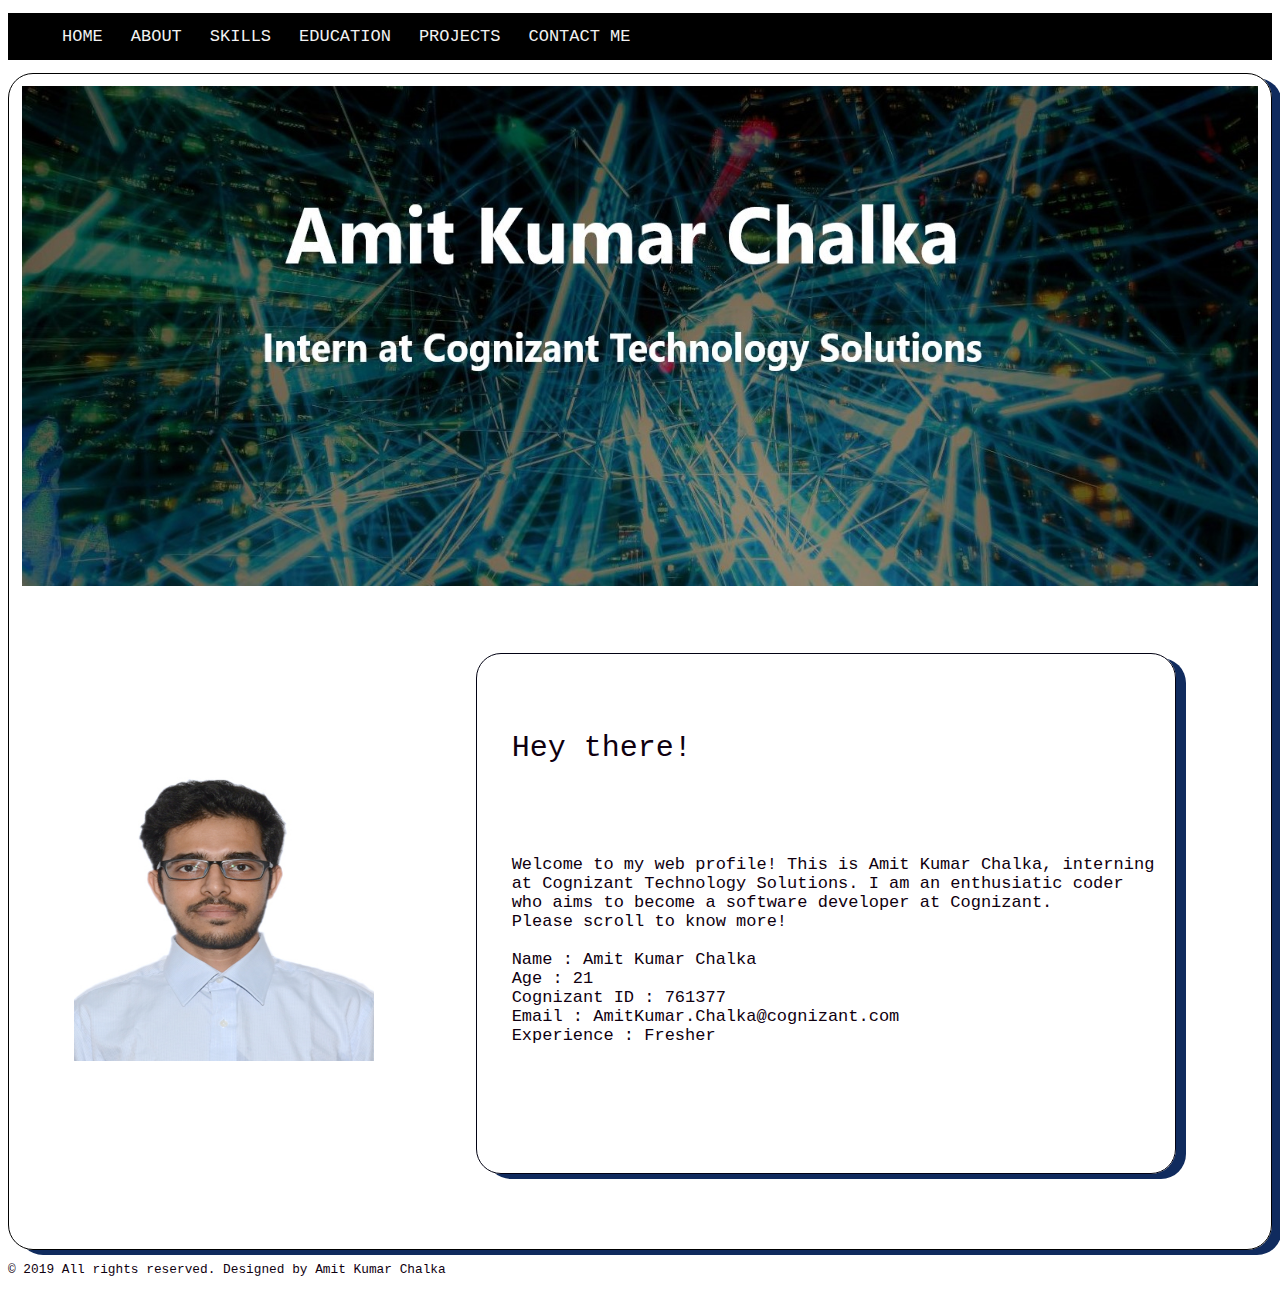
<file: index.html>
<!DOCTYPE html>
<html class="mystyle";lang="en">
<link rel = stylesheet href="CSS/styles.css">
<head>
<title>My Profile</title>

<!-- Content in style tag will be explained during CSS 3.0 session -->
<style>
body {font-size:0.8em;}
header,nav, section,article,footer,figure

nav ul {margin:0; padding:0;}
nav ul li {display:inline; margin:5px;}
</style>
</head>

<meta name="viewport" content="width-device-width,initialscale=1.0">

<body class=body>

	<header>
			<nav style=text-align:center>
					<ul id=navbar>
						<li><a class="yellow" href="index.html">HOME</a></li>
						<li><a class="yellow" href="ABOUT.html">ABOUT</a></li>
						<li><a class="yellow" href="SKILLS.html">SKILLS</a></li>
						<li><a class="yellow" href="EDUCATION.html">EDUCATION</a></li>
						<li><a class="yellow" href="PROJECTS.html">PROJECTS</a></li>
						<li><a class="yellow" href="CONTACT.html">CONTACT ME </a></li>
					</ul>
				</nav>
				
		
		
	</header>

	

	<section class = box>

		<article><img src="Images/main_image.jpg"; width= 100% ; max-width=1600px ; height= 500px>
				
		</article>

		<article>
			<table border=0 ; cellpadding=50px>
				<tr>
					<td><img src="Images/Me2.JPG"; width=300px; height=300px; ></td>
					<td>
					<pre class=box2 ; font-family='Courier New', Courier, monospace;>
		<p style=font-size:30px ; >Hey there!</p>
	<p style=font-size:17px ; font-family='Courier New', Courier, monospace;>
Welcome to my web profile! This is Amit Kumar Chalka, interning 
at Cognizant Technology Solutions. I am an enthusiatic coder
who aims to become a software developer at Cognizant.
Please scroll to know more!

Name : Amit Kumar Chalka
Age : 21 
Cognizant ID : 761377
Email : AmitKumar.Chalka@cognizant.com
Experience : Fresher
		

	
		</pre>


			</table>
		</article>

		<article>
			
		</article>

	</section>

	<footer>
		<p>&copy; 2019  All rights reserved. Designed by Amit Kumar Chalka</p>
	</footer>

	<script>
	window.onscroll = function() {myFunction()};

// Get the navbar
var navbar = document.getElementById("navbar");

// Get the offset position of the navbar
var sticky = navbar.offsetTop;

// Add the sticky class to the navbar when you reach its scroll position. Remove "sticky" when you leave the scroll position
function myFunction() {
  if (window.pageYOffset >= sticky) {
    navbar.classList.add("sticky")
  } else {
    navbar.classList.remove("sticky");
  }
}
	</script>

</body>
</html>
</file>
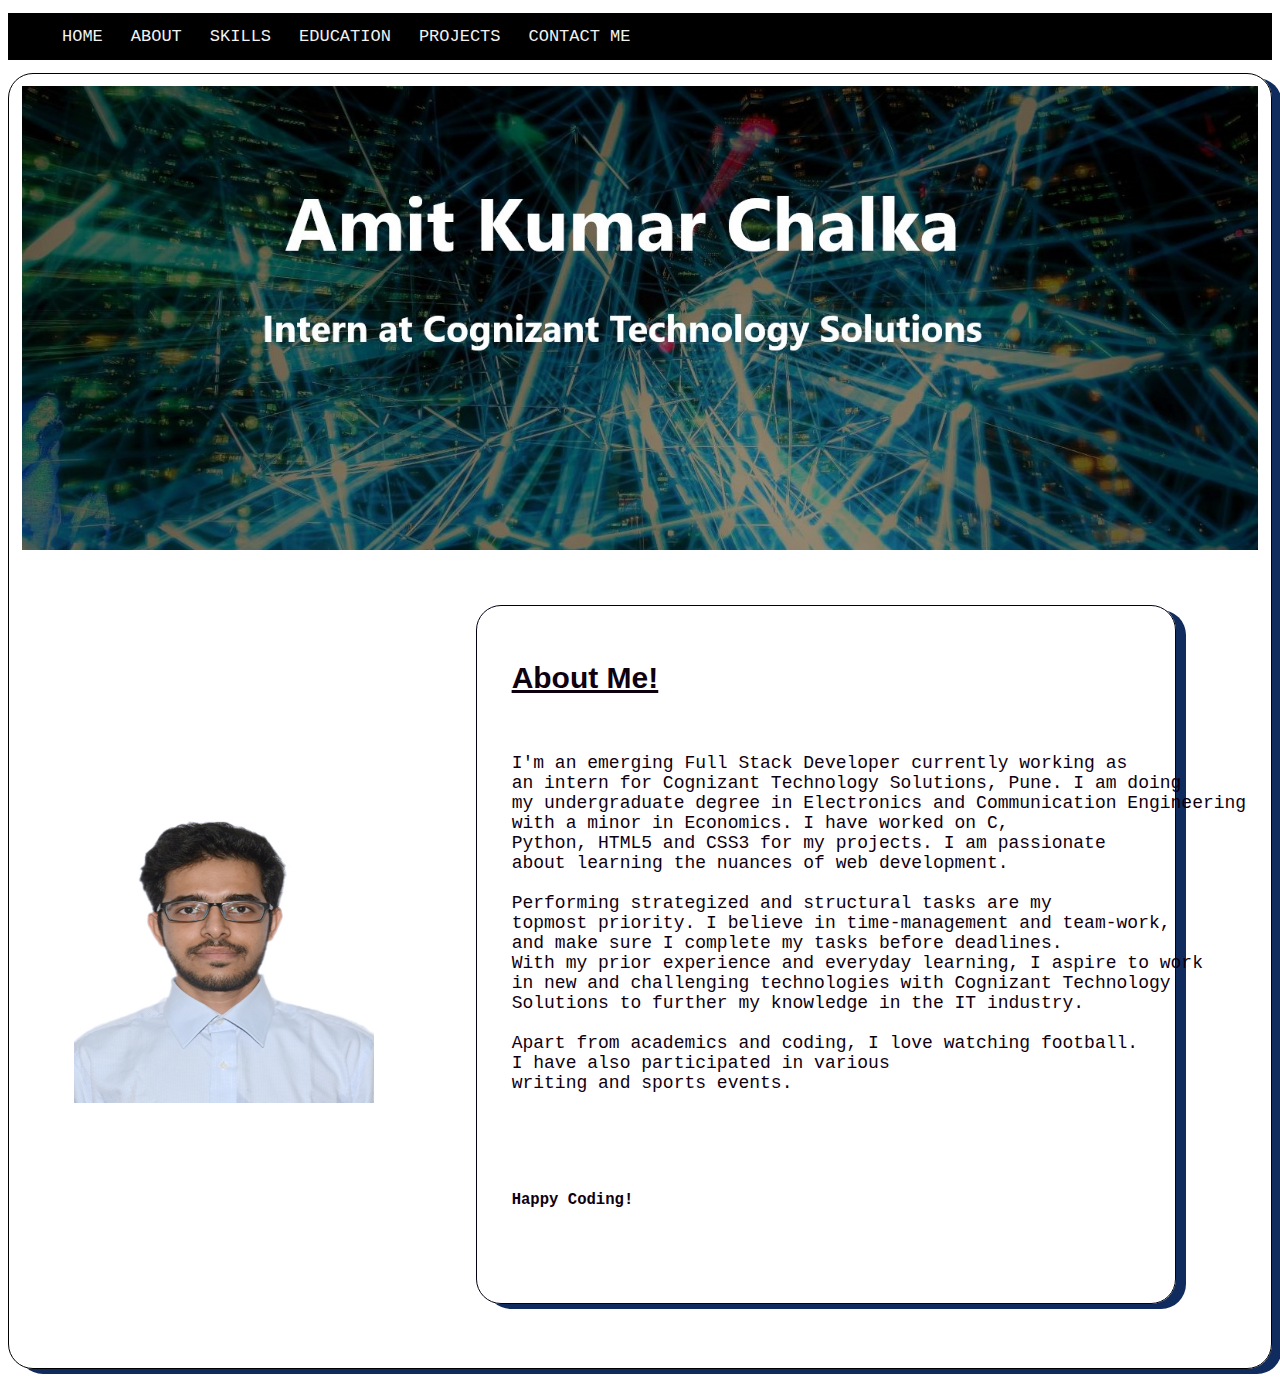
<file: ABOUT.html>
<!DOCTYPE html>
<html class= "mystyle" ;lang="en">
<link rel = stylesheet href="CSS/styles.css">
<head>
<title>My Profile</title>


<style>
body {font-size:0.8em;}
header,nav, section,article,footer,figure

nav ul {margin:0; padding:0;}
nav ul li {display:inline; margin:5px;}
</style>
</head>
<meta name="viewport" content="width-device-width,initialscale=1.0">
<body class="body">
<header>
	<nav style=text-align:center>
		<ul id=navbar>
			<li><a class="yellow" href="index.html">HOME</a></li>
			<li><a class="yellow" href="ABOUT.html">ABOUT</a></li>
			<li><a class="yellow" href="SKILLS.html">SKILLS</a></li>
			<li><a class="yellow" href="EDUCATION.html">EDUCATION</a></li>
			<li><a class="yellow" href="PROJECTS.html">PROJECTS</a></li>
			<li><a class="yellow" href="CONTACT.html">CONTACT ME</a></li>
						
		</ul>	
	</nav>
</header>
<style>
	article{font-family: 'Franklin Gothic Medium', 'Arial Narrow', Arial, sans-serif}
</style>
							
						
<section class =box>

	<article> <img src="Images/main_image.jpg"; width= 100% ; max-width=1600px ; height= auto>
		</article>


<article>
	<table border=0 ; cellpadding=50px ; style=text-align:left ;>
	<tr>
		<td><img src="Images/Me2.JPG"; width=300px ; height= 300px; ></td>
		
		<td>
				<section class = box2>
		<h1 style=font-size:30px><u>About Me!</u></h1>

		<table border=0>
		</tr>
										

	</table> 
</article>

<article><pre><p style=font-size:18px>
I'm an emerging Full Stack Developer currently working as 
an intern for Cognizant Technology Solutions, Pune. I am doing 
my undergraduate degree in Electronics and Communication Engineering 
with a minor in Economics. I have worked on C, 
Python, HTML5 and CSS3 for my projects. I am passionate 
about learning the nuances of web development. 

Performing strategized and structural tasks are my 
topmost priority. I believe in time-management and team-work, 
and make sure I complete my tasks before deadlines. 
With my prior experience and everyday learning, I aspire to work
in new and challenging technologies with Cognizant Technology 
Solutions to further my knowledge in the IT industry. 

Apart from academics and coding, I love watching football. 
I have also participated in various
writing and sports events.
 
</p>

</p>
<h2>Happy Coding!</h2>


</pre>
</article>
</section>

<article>

</article>

<script>
		window.onscroll = function() {myFunction()};
	
	// Get the navbar
	var navbar = document.getElementById("navbar");
	
	// Get the offset position of the navbar
	var sticky = navbar.offsetTop;
	
	// Add the sticky class to the navbar when you reach its scroll position. Remove "sticky" when you leave the scroll position
	function myFunction() {
	  if (window.pageYOffset >= sticky) {
		navbar.classList.add("sticky")
	  } else {
		navbar.classList.remove("sticky");
	  }
	}
		</script>
	
</body>


</html>
</file>
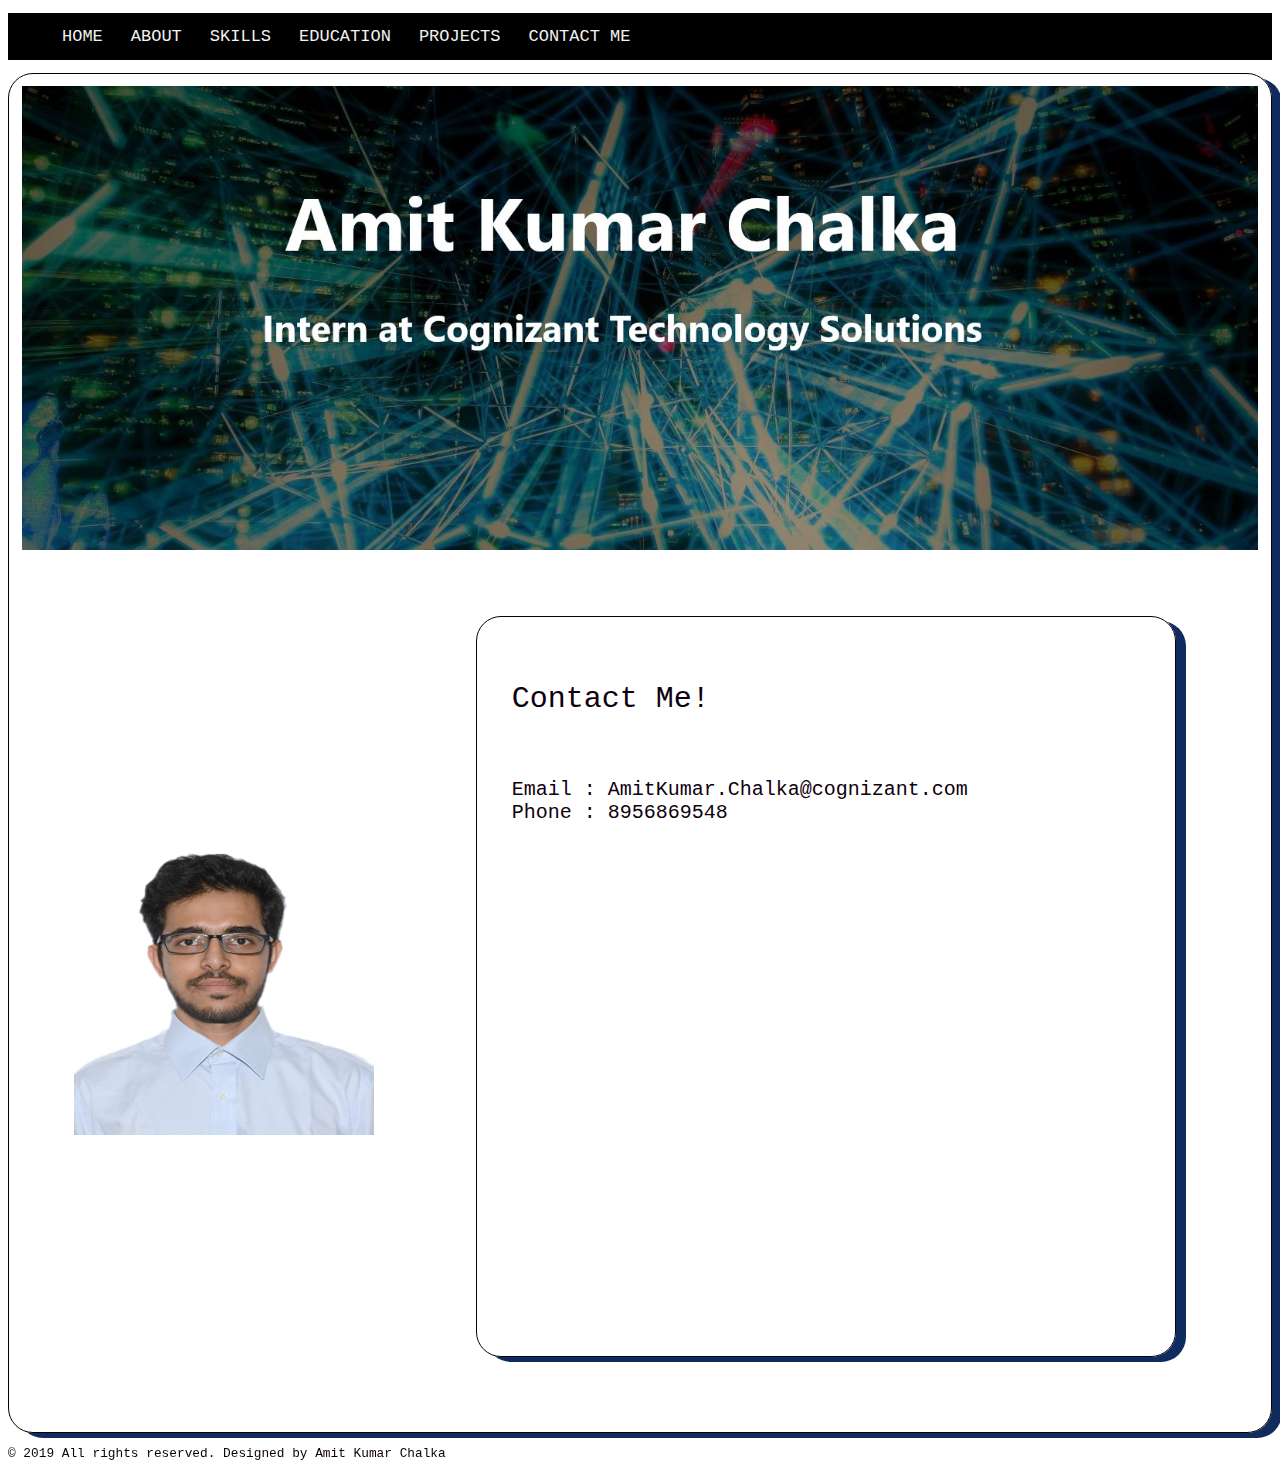
<file: CONTACT.html>
<!DOCTYPE html>
<html class="mystyle";lang="en">
<link rel = stylesheet href="CSS/styles.css">
<head>
<title>My Profile</title>

<!-- Content in style tag will be explained during CSS 3.0 session -->
<style>
body {font-size:0.8em;}
header,nav, section,article,footer,figure

nav ul {margin:0; padding:0;}
nav ul li {display:inline; margin:5px;}
</style>
</head>
<meta name="viewport" content="width-device-width,initialscale=1.0">
<body class="body">

	<header>
			<nav style=text-align:center>
					<ul id=navbar>
						<li><a class="yellow" href="index.html">HOME</a></li>
						<li><a class="yellow" href="ABOUT.html">ABOUT</a></li>
						<li><a class="yellow" href="SKILLS.html">SKILLS</a></li>
						<li><a class="yellow"href="EDUCATION.html">EDUCATION</a></li>
						<li><a class="yellow" href="PROJECTS.html">PROJECTS</a></li>
						<li><a class="yellow" href="CONTACT.html">CONTACT ME</a></li>
					</ul>
				</nav>
		
		
	</header>

	

	<section class =box>

			<article> 
			<img src="Images/main_image.jpg"; width= 100% ; max-width=1600px ; height= auto>
			</article>

		<article>
			<table border=0; cellpadding=50px>
				<tr>
					<td><img src="Images/Me2.JPG"; width=300px; height=300px; ></td>
					<td>
					<pre class=box2>
<p style=font-size:30px ; font-family='Courier New', Courier, monospace;>Contact Me!</p>
<p style=font-size:20px ; font-family='Courier New', Courier, monospace;>Email : AmitKumar.Chalka@cognizant.com
Phone : 8956869548
</p>
<iframe src="https://www.google.com/maps/embed?pb=!1m18!1m12!1m3!1d3781.5310492056355!2d73.68757821434025!3d18.595169171742963!2m3!1f0!2f0!3f0!3m2!1i1024!2i768!4f13.1!3m3!1m2!1s0x3bc2bb6d706077ff%3A0x6fb70038f2c537d6!2sCognizant+CDC!5e0!3m2!1sen!2sin!4v1548245381731" width="600" height="450" frameborder="0" style="border:0" allowfullscreen></iframe>       
					</td>
				</tr>
	
				</pre>


			</table>
		</article>

		<article>
			
		</article>

	</section>

	<footer>
		<p>&copy; 2019  All rights reserved. Designed by Amit Kumar Chalka</p>
	</footer>

	<script>
			window.onscroll = function() {myFunction()};
		
		// Get the navbar
		var navbar = document.getElementById("navbar");
		
		// Get the offset position of the navbar
		var sticky = navbar.offsetTop;
		
		// Add the sticky class to the navbar when you reach its scroll position. Remove "sticky" when you leave the scroll position
		function myFunction() {
		  if (window.pageYOffset >= sticky) {
			navbar.classList.add("sticky")
		  } else {
			navbar.classList.remove("sticky");
		  }
		}
			</script>
		

</body>
</html>
</file>
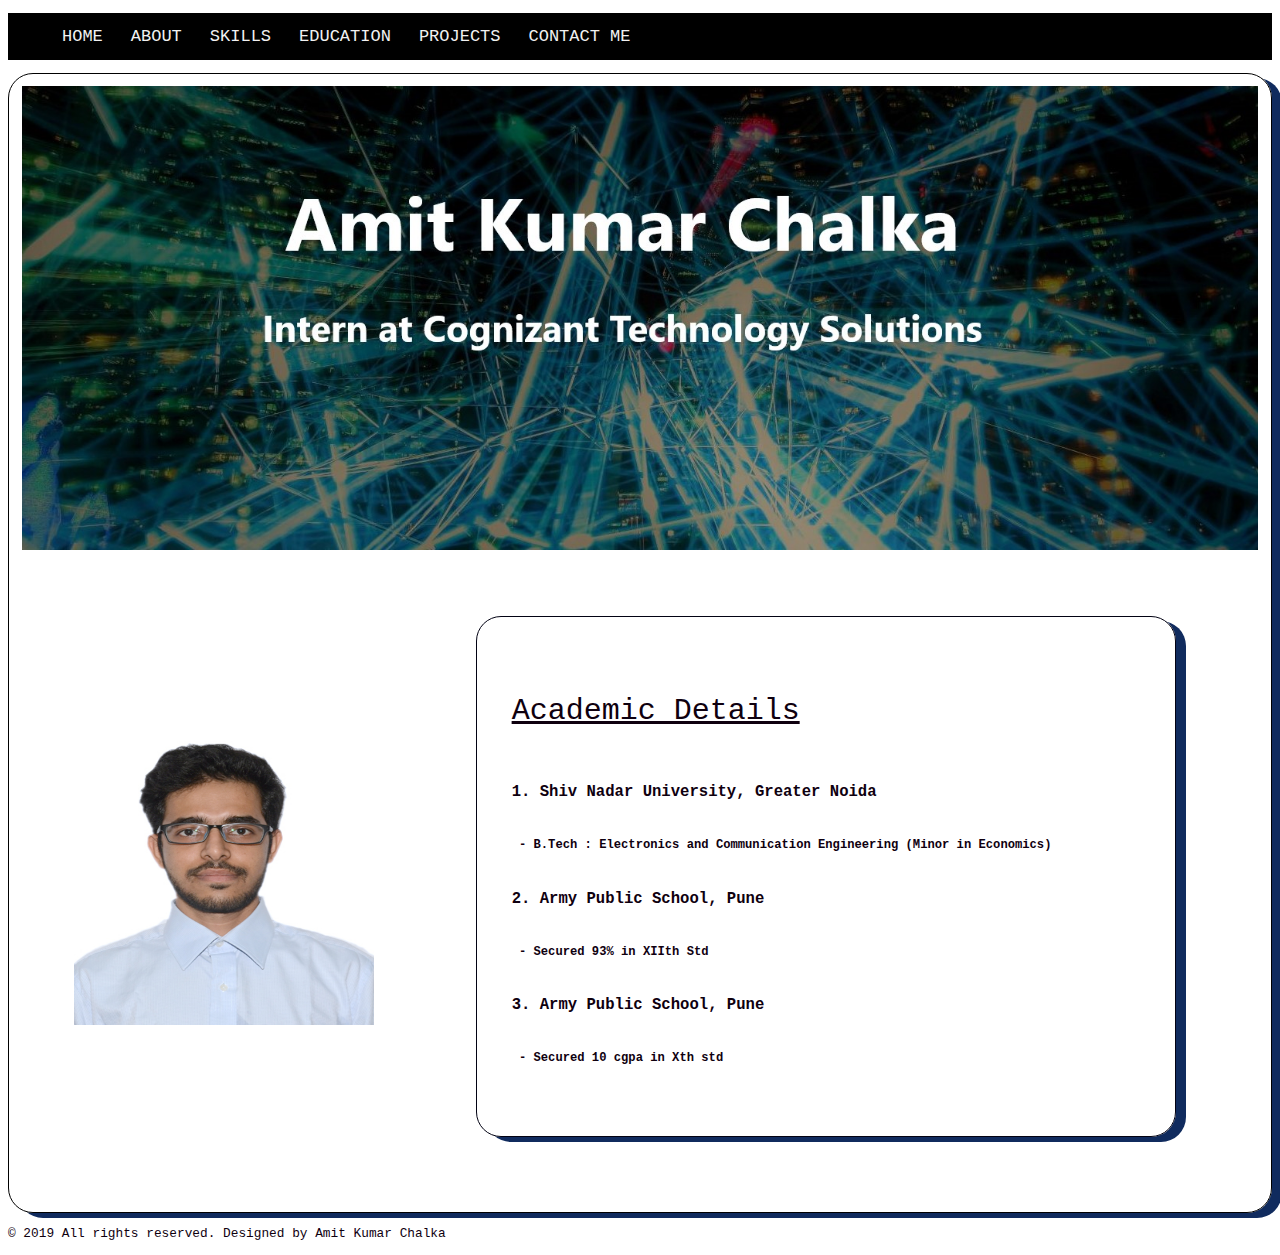
<file: EDUCATION.html>
<!DOCTYPE html>
<html class="mystyle";lang="en">
<link rel = stylesheet href="CSS/styles.css">
<head>
<title>My Profile</title>

<!-- Content in style tag will be explained during CSS 3.0 session -->
<style>
body {font-size:0.8em;}
header,nav, section,article,footer,figure

nav ul {margin:0; padding:0;}
nav ul li {display:inline; margin:5px;}
</style>
</head>
<meta name="viewport" content="width-device-width,initialscale=1.0">
<body class="body">

	<header>
			<nav style=text-align:center>
					<ul id=navbar>
						<li><a class="yellow" href="index.html">HOME</a></li>
						<li><a class="yellow" href="ABOUT.html">ABOUT</a></li>
						<li><a class="yellow" href="SKILLS.html">SKILLS</a></li>
						<li><a class="yellow" href="EDUCATION.html">EDUCATION</a></li>
						<li><a class="yellow" href="PROJECTS.html">PROJECTS</a></li>
						<li><a class="yellow" href="CONTACT.html">CONTACT ME</a></li>
						
					</ul>
				</nav>
		
		
	</header>

	

	<section class = box>

			<article> <img src="Images/main_image.jpg"; width= 100% ; max-width=1600px ; height= auto>
			</article>

<article >
		
	
<table border=0; cellpadding=50px>
<tr>
	<td><img src="Images/Me2.JPG"; width=300px; height=300px; ></td>

<td>

	<pre class=box2 ; font-family='Courier New', Courier, monospace;> 						
<p class=head><u>Academic Details</u></p>
<h2>1. Shiv Nadar University, Greater Noida</h2>
<h3> - B.Tech : Electronics and Communication Engineering (Minor in Economics)</h3>
<h2>2. Army Public School, Pune</h2>
<h3> - Secured 93% in XIIth Std</h3>
<h2>3. Army Public School, Pune</h2>
<h3> - Secured 10 cgpa in Xth std</h3>
	
</pre>
				
	
</table> 
</article>
	
</section>



<footer>
		<p>&copy; 2019  All rights reserved. Designed by Amit Kumar Chalka</p>
	</footer>


	<script>
			window.onscroll = function() {myFunction()};
		
		// Get the navbar
		var navbar = document.getElementById("navbar");
		
		// Get the offset position of the navbar
		var sticky = navbar.offsetTop;
		
		// Add the sticky class to the navbar when you reach its scroll position. Remove "sticky" when you leave the scroll position
		function myFunction() {
		  if (window.pageYOffset >= sticky) {
			navbar.classList.add("sticky")
		  } else {
			navbar.classList.remove("sticky");
		  }
		}
			</script>
		

</body>
</html>
</file>
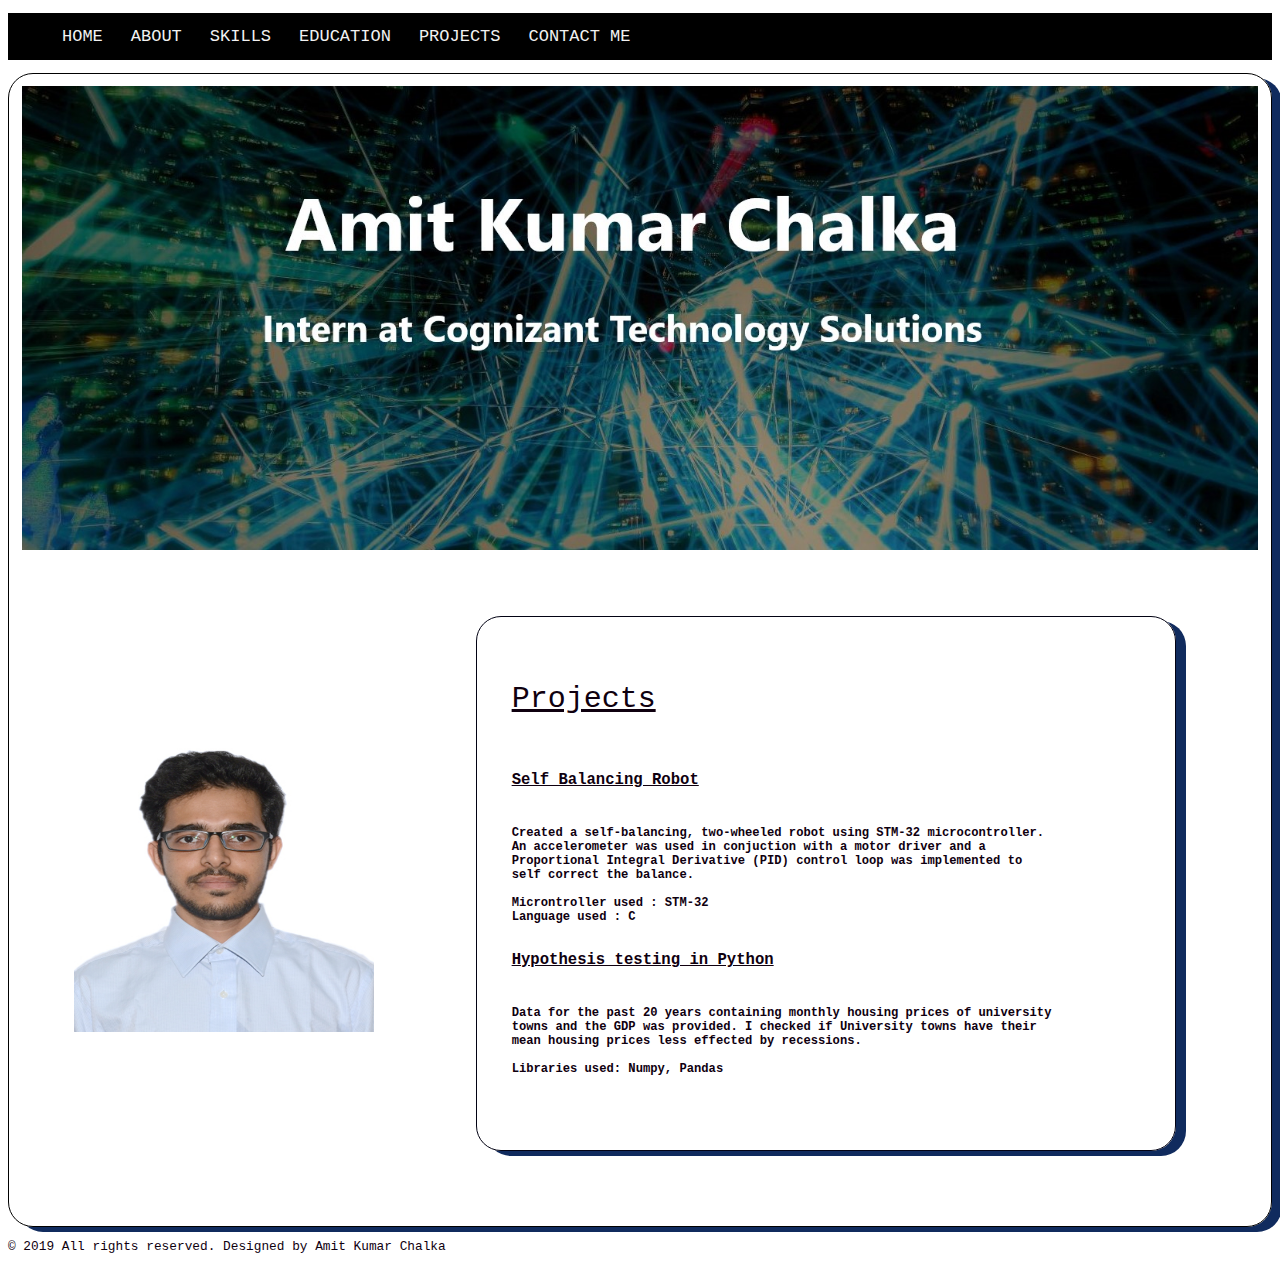
<file: PROJECTS.html>
<!DOCTYPE html>
<html class="mystyle"; lang="en">
<link rel = stylesheet href="CSS/styles.css">
<head>

<title>My Profile</title>

<!-- Content in style tag will be explained during CSS 3.0 session -->
<style>
body {font-size:0.8em;}
header,nav, section,article,footer,figure

nav ul {margin:0; padding:0;}
nav ul li {display:inline; margin:5px;}
</style>
</head>
<meta name="viewport" content="width-device-width,initialscale=1.0">
<body class="body">

	<header>
			<nav style=text-align:center>
					<ul id=navbar>
						<li><a class="yellow" href="index.html">HOME</a></li>
						<li><a class="yellow" href="ABOUT.html">ABOUT</a></li>
						<li><a class="yellow" href="SKILLS.html">SKILLS</a></li>
						<li><a class="yellow" href="EDUCATION.html">EDUCATION</a></li>
						<li><a class="yellow" href="PROJECTS.html">PROJECTS</a></li>
						<li><a class="yellow" href="CONTACT.html">CONTACT ME</a></li>
						
					</ul>
				</nav>
		
		
	</header>

	

	<section class =box>

		

			<article> <img src="Images/main_image.jpg"; width= 100% ; max-width=1600px ; height= auto>
			</article>
	</article>

	<article>
			
			<table border=0; cellpadding=50px>
				<tr>
					<td><img src="Images/Me2.JPG"; width=300px; height=300px; ></td>
					<td>
						

<pre class=box2>
<p class=head ; style=font-size:30px><u>Projects</u></p>
<h2><u>Self Balancing Robot</u></h2>
<h3>Created a self-balancing, two-wheeled robot using STM-32 microcontroller.
An accelerometer was used in conjuction with a motor driver and a 
Proportional Integral Derivative (PID) control loop was implemented to 
self correct the balance.

Microntroller used : STM-32
Language used : C				
				
<h2><u>Hypothesis testing in Python</u></h2>
<h3>Data for the past 20 years containing monthly housing prices of university 
towns and the GDP was provided. I checked if University towns have their 
mean housing prices less effected by recessions.
	
Libraries used: Numpy, Pandas	
	 </h3> </pre>
				
	
				</td>

				</tr>
			</table>
		</article>

		
	</section>

	<footer>
		<p>&copy; 2019  All rights reserved. Designed by Amit Kumar Chalka</p>
	</footer>

	<script>
			window.onscroll = function() {myFunction()};
		
		// Get the navbar
		var navbar = document.getElementById("navbar");
		
		// Get the offset position of the navbar
		var sticky = navbar.offsetTop;
		
		// Add the sticky class to the navbar when you reach its scroll position. Remove "sticky" when you leave the scroll position
		function myFunction() {
		  if (window.pageYOffset >= sticky) {
			navbar.classList.add("sticky")
		  } else {
			navbar.classList.remove("sticky");
		  }
		}
			</script>
		

</body>
</html>
</file>
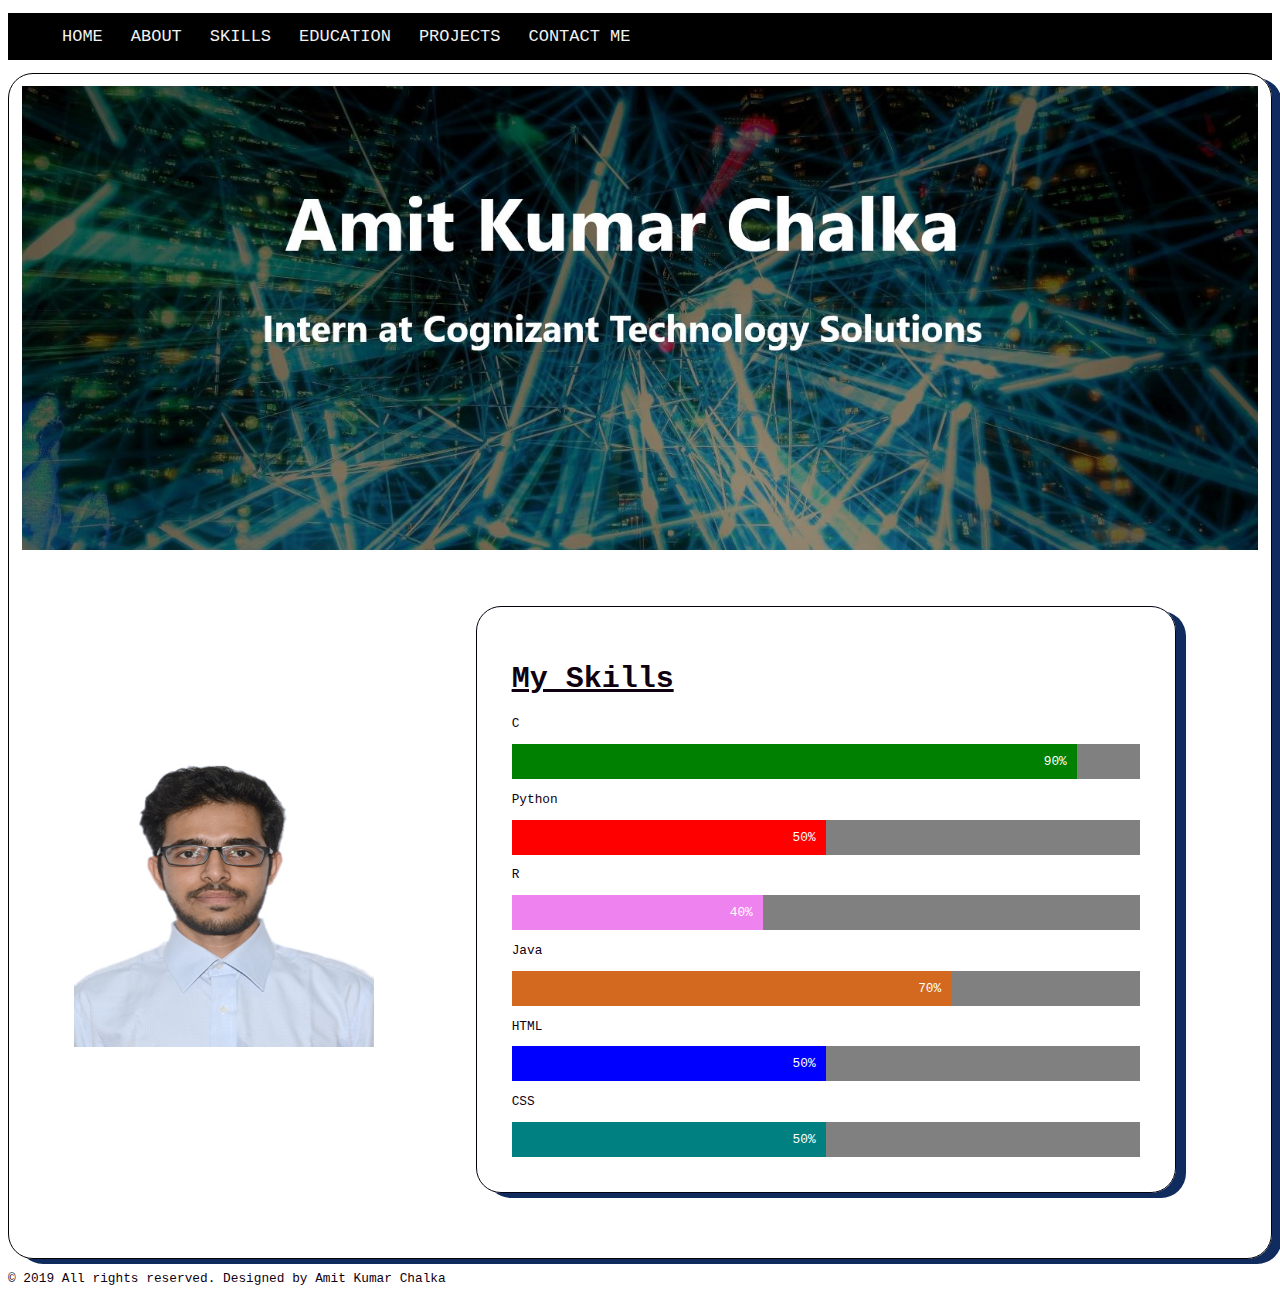
<file: SKILLS.html>
<!DOCTYPE html>
<html class="mystyle";lang="en">
<link rel = stylesheet href="CSS/styles.css">
<head>
<title>My Profile</title>

<style>
		body {font-size:0.8em;}
		header,nav, section,article,footer,figure
		
		nav ul {margin:0; padding:0;}
		nav ul li {display:inline; margin:5px;}
		</style>
		</head>

</head>
<meta name="viewport" content="width-device-width,initialscale=1.0">
<body class="body">
 
	<header>
			<nav style=text-align:center>
					<ul id=navbar>
						<li><a class="yellow" href="index.html">HOME</a></li>
						<li><a class="yellow" href="ABOUT.html">ABOUT</a></li>
						<li><a class="yellow" href="SKILLS.html">SKILLS</a></li>
						<li><a class="yellow" href="EDUCATION.html">EDUCATION</a></li>
						<li><a class="yellow" href="PROJECTS.html">PROJECTS</a></li>
						<li><a class="yellow" href="CONTACT.html">CONTACT ME</a></li>
						
					</ul>
				</nav>
		
		
	</header>

	

	<section class =box>

			<article> <img src="Images/main_image.jpg"; width= 100% ; max-width=1600px ; height= auto>
			</article>
	<article>
			
			<table border=0 ; cellpadding=50px>
				<tr>
					<td><img src="Images/Me2.JPG"; width=300px; height=300px; ></td>
			
					<td>	
						<section class =box2 ; font-family='Courier New', Courier, monospace;>
							<h1 style=font-size:30px><u>My Skills</u></h1>
							<p>C</p>
							<div class= "container">
								<div class = "skills language C">90%</div>
							</div>
				
							<p>Python</p>
							<div class = "container">
								<div class = "skills Python">50%</div>
							</div>

							<p>R</p>
							<div class = "container">
								<div class = "skills R">40%</div>
							</div>

							<p>Java</p>
							<div class = "container">
								<div class = "skills Java">70%</div>
							</div>
				
							<p>HTML</p>
							<div class = "container">
								<div class = "skills html">50%</div>
							</div>
				
							<p>CSS</p>
							<div class = "container">
								<div class = "skills css">50%</div>
							</div>	

				</section>
	
				</td>
		

				</tr>
			
			</table>
		</article>


	</section>

	<footer>
		<p>&copy; 2019  All rights reserved. Designed by Amit Kumar Chalka</p>
	</footer>

	<script>
			window.onscroll = function() {myFunction()};
		
		// Get the navbar
		var navbar = document.getElementById("navbar");
		
		// Get the offset position of the navbar
		var sticky = navbar.offsetTop;
		
		// Add the sticky class to the navbar when you reach its scroll position. Remove "sticky" when you leave the scroll position
		function myFunction() {
		  if (window.pageYOffset >= sticky) {
			navbar.classList.add("sticky")
		  } else {
			navbar.classList.remove("sticky");
		  }
		}
			</script>
		

</body>
</html>
</file>
<file: CSS/styles.css>
body {font-family: 'Courier New', Courier, monospace; font-size:0.8em;}
header,nav, section,article,footer,figure

nav ul {margin:0; padding:0;}
nav ul li {display:inline; margin:5px;}
*{box-sizing : border-box}
.container{width : 100%;
background-color: grey; }
.skills{text-align: right;
padding : 10px;
color : white}
.R{width: 40%;
background-color: violet;}
.C{width: 90%;
background-color: green;}
.Python{width: 50%;
background-color: red;}
.Java{width: 70%;
background-color: chocolate ;}
.html{width: 50%;
background-color: blue;}
.css{width: 50%;
background-color: teal;}
.box{border:1px solid black; 
    padding:1%;
    box-sizing: border-box ;
    border-radius : 25px;
    box-shadow: 10px 5px #102b5e}
.box2{border:1px solid rgb(2, 2, 19); 
    padding:5% ;  
    width: 700px ; 
box-sizing: border-box;
border-radius : 25px;
box-shadow: 10px 5px #102b5e}

}

.mystyle{font-family: 'Courier New', Courier, monospace;
background-color: rgb(255, 255, 255);
color: black }

.head{font-size: 30px}

.yellow{color: brown; text-shadow: red ;font-size:15px}
.pic{background-image: url("Images/main2.jpg")}

.body{color: rgb(15, 0, 15)}

#navbar {
    font-family: 'Courier New', Courier, monospace;
    overflow: hidden;
    background-color: rgb(0, 0, 0);
  }
  
  /* Navbar links */
  #navbar a {
    font-family: 'Courier New', Courier, monospace;
    font-size: 17px;
    float: left;
    display: block;
    color: #f2f2f2;
    text-align: center;
    padding: 14px;
    text-decoration: none;
  }
  
  #navbar li ul{
    
    font-family: 'Courier New', Courier, monospace;
    float: left;
    display: inline-block;
    color: #f2f2f2;
    text-align: center;
    padding: 14px;
    text-decoration: none;
  }
  /* Page content */
  .content {
    padding: 16px;
  }
  
  /* The sticky class is added to the navbar with JS when it reaches its scroll position */
  .sticky {
    position: fixed;
    top: 0;
    width: 100%;
  }
  
  /* Add some top padding to the page content to prevent sudden quick movement (as the navigation bar gets a new position at the top of the page (position:fixed and top:0) */
  .sticky + .content {
    padding-top: 60px;
  }
</file>
